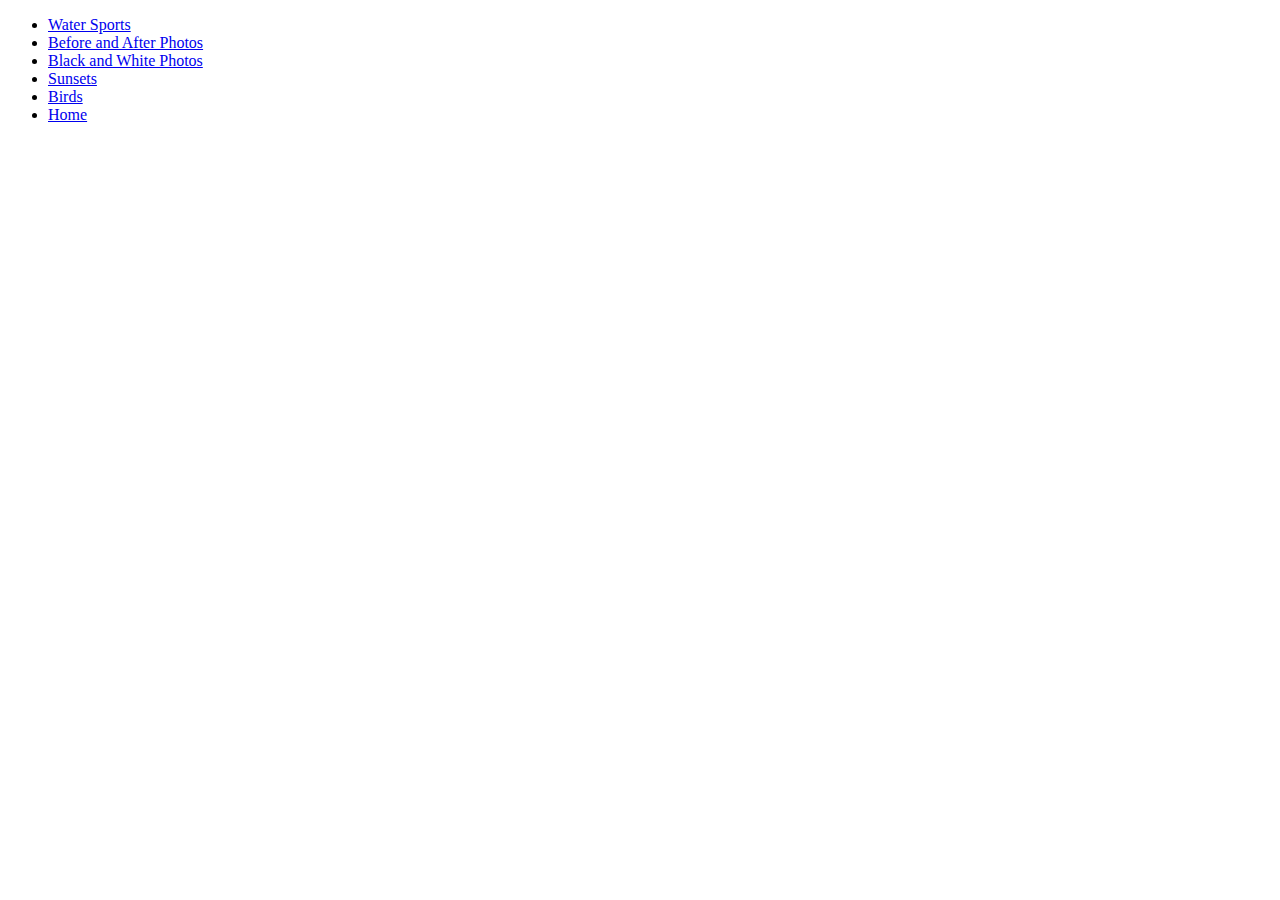
<file: navbar.html>
<!DOCTYPE html>
<html>

  <ul>
    <li><a href="water.html">Water Sports</a></li>
    <li><a href="BF.html">Before and After Photos</a></li>
    <li><a href="BW.html">Black and White Photos</a></li>
    <li><a href="sunset.html">Sunsets</a></li>
    <li><a href="birds.html">Birds</a></li>
    <li><a href="website.html">Home</a></li>
  </ul>
</file>
